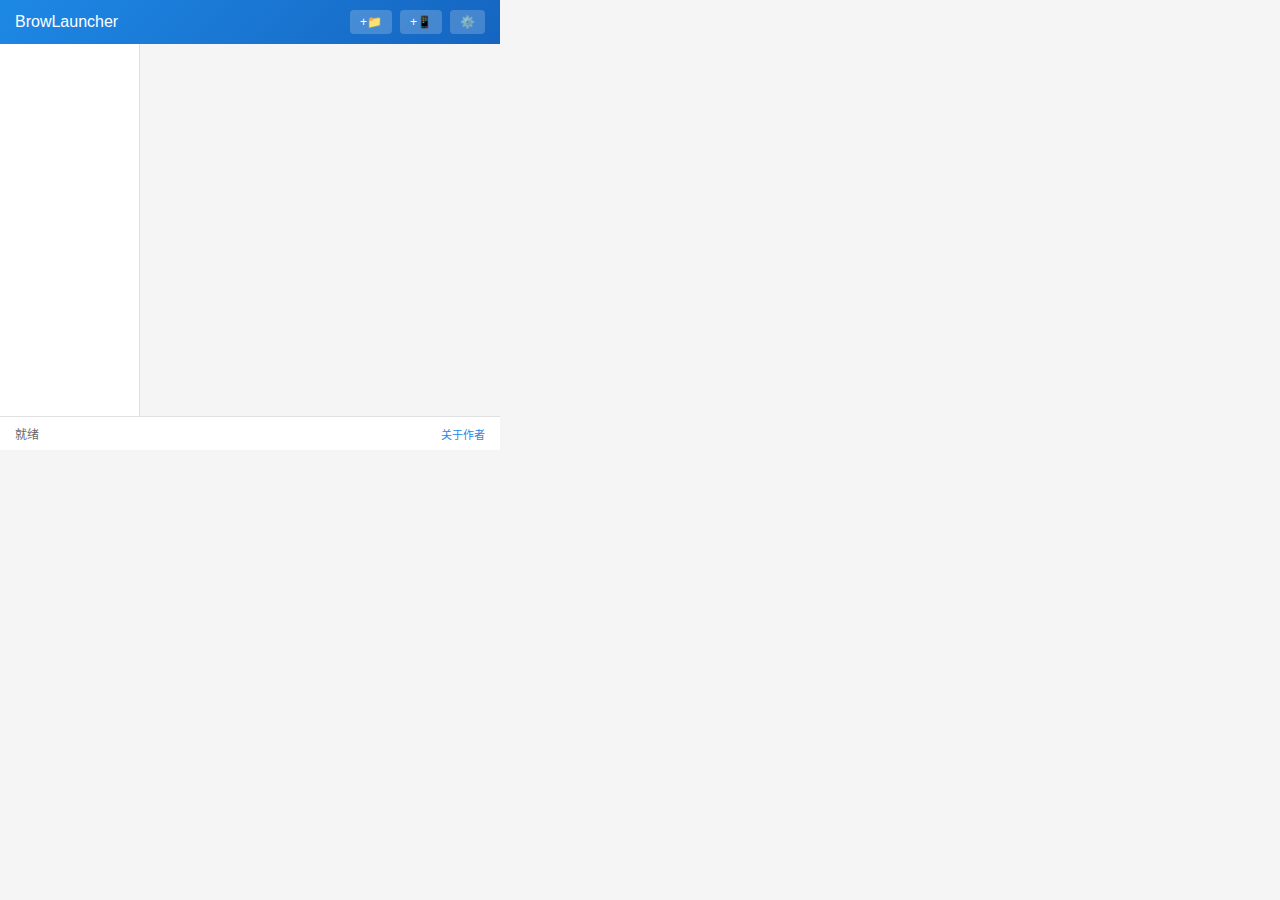
<file: BrowLauncher/extension-firefox/popup.html>
<!DOCTYPE html>
<html lang="zh-CN">
<head>
  <meta charset="UTF-8">
  <meta name="viewport" content="width=device-width, initial-scale=1.0">
  <title>BrowLauncher</title>
  <link rel="stylesheet" href="popup.css">
</head>
<body>
  <div class="container">
    <div class="header">
      <h1>BrowLauncher</h1>
      <div class="header-buttons">
        <button id="addCategoryBtn" class="icon-btn" title="添加分类">+📁</button>
        <button id="addAppBtn" class="icon-btn" title="添加应用">+📱</button>
        <button id="settingsBtn" class="icon-btn" title="设置">⚙️</button>
      </div>
    </div>

    <div class="main">
      <div class="sidebar" id="sidebar">
        <!-- 分类列表 -->
      </div>
      <div class="content" id="content">
        <!-- 应用列表 -->
      </div>
    </div>

    <div class="status-bar">
      <span id="statusBar">就绪</span>
      <span id="aboutBtn" class="about-link">关于作者</span>
    </div>
  </div>

  <!-- 关于对话框 -->
  <div class="modal" id="aboutModal">
    <div class="modal-content about-content">
      <h3>关于 BrowLauncher</h3>
      <div class="about-info">
        <p><strong>作者：</strong>花雨sec</p>
        <p><strong>微信：</strong>byzy1010</p>
		<p><strong>背景：</strong>因为菜鸟作者在打项目和攻防的时候，觉得浏览器老是要切屏目录，或者打开Launcher类的程序老费劲儿了，有感创作。</p>
        <p class="about-version">Version 1.0.0</p>
      </div>
      <div class="modal-buttons">
        <button id="closeAboutBtn">关闭</button>
      </div>
    </div>
  </div>

  <!-- 添加分类对话框 -->
  <div class="modal" id="categoryModal">
    <div class="modal-content">
      <h3>添加分类</h3>
      <input type="text" id="categoryName" placeholder="分类名称">
      <div class="modal-buttons">
        <button id="saveCategoryBtn">保存</button>
        <button id="cancelCategoryBtn">取消</button>
      </div>
    </div>
  </div>

  <!-- 添加应用对话框 -->
  <div class="modal" id="appModal">
    <div class="modal-content">
      <h3>添加应用</h3>
      <input type="text" id="appName" placeholder="应用名称">
      <input type="text" id="appPath" placeholder="应用路径 (如: C:\Program Files\app.exe)">
      <input type="text" id="appArgs" placeholder="启动参数 (可选)">
      <select id="appCategory">
        <!-- 分类选项 -->
      </select>
      <div class="modal-buttons">
        <button id="saveAppBtn">保存</button>
        <button id="cancelAppBtn">取消</button>
      </div>
    </div>
  </div>

  <!-- 编辑对话框 -->
  <div class="modal" id="editModal">
    <div class="modal-content">
      <h3 id="editModalTitle">编辑</h3>
      <input type="text" id="editName" placeholder="名称">
      <input type="text" id="editPath" placeholder="路径" style="display:none;">
      <input type="text" id="editArgs" placeholder="启动参数" style="display:none;">
      <div class="modal-buttons">
        <button id="saveEditBtn">保存</button>
        <button id="deleteEditBtn" class="danger">删除</button>
        <button id="cancelEditBtn">取消</button>
      </div>
    </div>
  </div>

  <script src="popup.js"></script>
</body>
</html>
</file>
<file: BrowLauncher/extension-firefox/popup.css>
* {
  margin: 0;
  padding: 0;
  box-sizing: border-box;
}

body {
  width: 500px;
  height: 450px;
  font-family: "Microsoft YaHei", sans-serif;
  background: #f5f5f5;
}

.container {
  display: flex;
  flex-direction: column;
  height: 100%;
}

.header {
  display: flex;
  justify-content: space-between;
  align-items: center;
  padding: 10px 15px;
  background: linear-gradient(135deg, #1e88e5 0%, #1565c0 100%);
  color: white;
}

.header h1 {
  font-size: 16px;
  font-weight: 500;
}

.header-buttons {
  display: flex;
  gap: 8px;
}

.icon-btn {
  background: rgba(255,255,255,0.2);
  border: none;
  color: white;
  padding: 5px 10px;
  border-radius: 4px;
  cursor: pointer;
  font-size: 12px;
  transition: background 0.2s;
}

.icon-btn:hover {
  background: rgba(255,255,255,0.3);
}

.main {
  display: flex;
  flex: 1;
  overflow: hidden;
}

.sidebar {
  width: 140px;
  background: #fff;
  border-right: 1px solid #e0e0e0;
  overflow-y: auto;
}

.sidebar-item {
  padding: 12px 15px;
  cursor: pointer;
  border-left: 3px solid transparent;
  transition: all 0.2s;
  font-size: 13px;
  display: flex;
  justify-content: space-between;
  align-items: center;
}

.sidebar-item:hover {
  background: #f0f0f0;
}

.sidebar-item.active {
  background: #e3f2fd;
  border-left-color: #1e88e5;
  color: #1565c0;
}

.sidebar-item .edit-btn {
  opacity: 0;
  background: none;
  border: none;
  cursor: pointer;
  font-size: 12px;
  padding: 2px 5px;
}

.sidebar-item:hover .edit-btn {
  opacity: 1;
}

.content {
  flex: 1;
  padding: 15px;
  overflow-y: auto;
  display: grid;
  grid-template-columns: repeat(auto-fill, minmax(80px, 1fr));
  gap: 15px;
  align-content: start;
}

.app-item {
  display: flex;
  flex-direction: column;
  align-items: center;
  padding: 10px;
  border-radius: 8px;
  cursor: pointer;
  transition: all 0.2s;
  position: relative;
}

.app-item:hover {
  background: #e3f2fd;
}

.app-item .app-icon {
  width: 48px;
  height: 48px;
  background: linear-gradient(135deg, #42a5f5 0%, #1976d2 100%);
  border-radius: 10px;
  display: flex;
  align-items: center;
  justify-content: center;
  color: white;
  font-size: 20px;
  margin-bottom: 8px;
}

.app-item .app-name {
  font-size: 12px;
  text-align: center;
  word-break: break-all;
  color: #333;
}

.app-item .edit-btn {
  position: absolute;
  top: 2px;
  right: 2px;
  opacity: 0;
  background: rgba(0,0,0,0.5);
  border: none;
  color: white;
  cursor: pointer;
  font-size: 10px;
  padding: 2px 5px;
  border-radius: 3px;
}

.app-item:hover .edit-btn {
  opacity: 1;
}

.status-bar {
  padding: 8px 15px;
  background: #fff;
  border-top: 1px solid #e0e0e0;
  font-size: 12px;
  color: #666;
}

/* Modal */
.modal {
  display: none;
  position: fixed;
  top: 0;
  left: 0;
  width: 100%;
  height: 100%;
  background: rgba(0,0,0,0.5);
  justify-content: center;
  align-items: center;
  z-index: 1000;
}

.modal.show {
  display: flex;
}

.modal-content {
  background: white;
  padding: 20px;
  border-radius: 8px;
  width: 300px;
}

.modal-content h3 {
  margin-bottom: 15px;
  color: #333;
}

.modal-content input,
.modal-content select {
  width: 100%;
  padding: 10px;
  margin-bottom: 10px;
  border: 1px solid #ddd;
  border-radius: 4px;
  font-size: 13px;
}

.modal-content input:focus,
.modal-content select:focus {
  outline: none;
  border-color: #1e88e5;
}

.modal-buttons {
  display: flex;
  gap: 10px;
  justify-content: flex-end;
  margin-top: 15px;
}

.modal-buttons button {
  padding: 8px 16px;
  border: none;
  border-radius: 4px;
  cursor: pointer;
  font-size: 13px;
}

.modal-buttons button:first-child {
  background: #1e88e5;
  color: white;
}

.modal-buttons button:last-child {
  background: #f5f5f5;
  color: #333;
}

.modal-buttons button.danger {
  background: #f44336;
  color: white;
}

/* 空状态 */
.empty-state {
  grid-column: 1 / -1;
  text-align: center;
  padding: 40px;
  color: #999;
}

/* 滚动条 */
::-webkit-scrollbar {
  width: 6px;
}

::-webkit-scrollbar-track {
  background: #f1f1f1;
}

::-webkit-scrollbar-thumb {
  background: #c1c1c1;
  border-radius: 3px;
}

::-webkit-scrollbar-thumb:hover {
  background: #a1a1a1;
}

/* 状态栏 */
.status-bar {
  display: flex;
  justify-content: space-between;
  align-items: center;
}

.about-link {
  color: #1e88e5;
  cursor: pointer;
  font-size: 11px;
}

.about-link:hover {
  text-decoration: underline;
}

/* 关于对话框 */
.about-content {
  text-align: center;
}

.about-info {
  margin: 20px 0;
  text-align: left;
  padding: 15px;
  background: #f5f5f5;
  border-radius: 6px;
}

.about-info p {
  margin: 8px 0;
  font-size: 14px;
}

.about-version {
  color: #999;
  font-size: 12px !important;
  margin-top: 15px !important;
  text-align: center;
}
</file>
